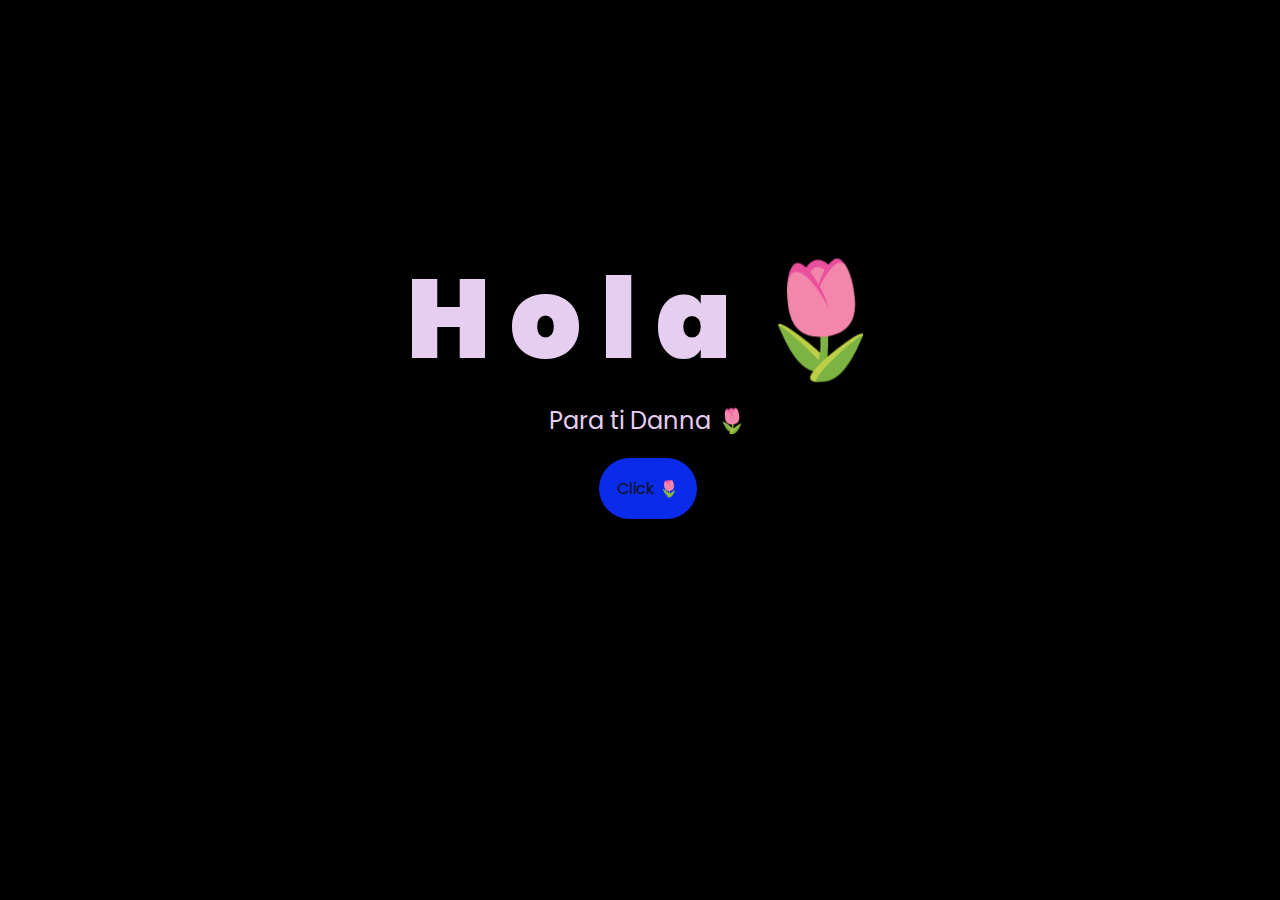
<file: index.html>
<!DOCTYPE html>
<html lang="es">

<head>
    <meta charset="UTF-8">
    <meta http-equiv="X-UA-Compatible" content="IE=edge">
    <meta name="viewport" content="width=device-width, initial-scale=1.0">
    <link rel="stylesheet" href="css/style.css">
    <link rel="icon" href="img/flowers.png" type="image/x-icon">
    <title>Dannita 🌷</title>
</head>

<body>
    <div class="greetings">
        <span>H</span>
        <span>o</span>
        <span>l</span>
        <span>a</span>
        <span>🌷</span>
    </div>
    <div class="description">
        <span>Para ti Danna 🌷</span>
    </div>
    <div class="button">
        <button class="botones">
            <a class="botones" href="flower.html">Click 🌷</a>
        </button>
    </div>

</body>

</html>
</file>
<file: css/style.css>
@import url('https://fonts.googleapis.com/css2?family=Poppins:ital,wght@0,500;1,900&display=swap');
*{
    font-family: 'Poppins',cursive;
}
body{
    color: rgb(230, 206, 241);
    width: 100%;
    height: 82vh;
    display: flex;
    flex-direction: column;
    align-items: center;
    justify-content: center;
    background-color: black;
    /* padding-top: -30; */
}

.botones{
    padding: 9px;
    border-radius: 80px;
    background-color: transparent;
    border: none;
}

.botones {
    background-color: #0a2be9;
    padding: 9px;
    border-radius: 80px;
    text-decoration: none; /* Elimina el subrayado */
    color: #fff;           /* Color del texto */
    display: inline-block; /* Para poder aplicar padding y border-radius */
    transition: background-color 0.3s ease; /* Transición suave */
}

.botones:focus,
.botones:hover {
    background-color: rgb(50, 194, 194);
}

.greetings{
    font-size: 7rem;
    font-weight: 900;
}
.greetings > span{
    animation: glow 2.5s ease-in-out infinite;
}
@keyframes glow{
    0%, 100%{
        color: #fff;
        text-shadow: 0 0 12px #39c6d6, 0 0 50px #39c6d6, 0 0 100px #39c6d6;
    }
    10%, 90%{
        color: #111;
        text-shadow: none;
    }
}
.greetings > span:nth-child(2){
    animation-delay: .2s ;
}
.greetings > span:nth-child(3){
    animation-delay: .4s ;
}
.greetings > span:nth-child(4){
    animation-delay: .6s;
}
.greetings > span:nth-child(5){
    animation-delay: .8s;
}
.greetings > span:nth-child(6){
    animation-delay: 1s;
}

.description{
    font-size: 1.5rem;
    margin-bottom: 20px;
}

.button a{
    text-decoration: none;
    font-size: 1rem;
    color: #111;
}

@media screen and (max-width:574px){
    .greetings{
        display: block;
        font-size: 4rem;
        font-weight: 800;
        text-align: center;
    }
    .description{
        font-size: 2rem;
    }
    
    .button a{
        font-size: 1rem;
    }
}
</file>
